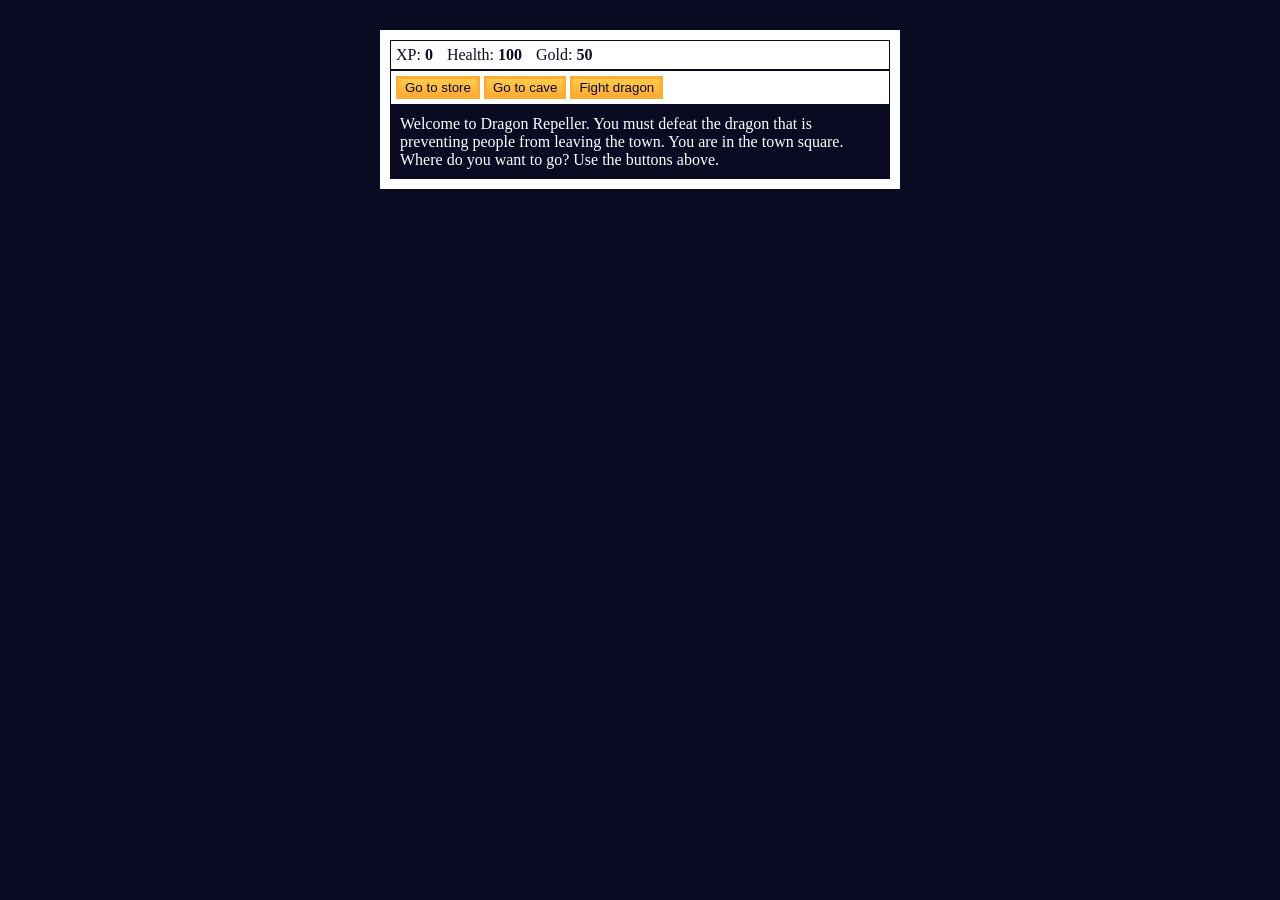
<file: Learn_Basic_JavaScript_by_Building_a_Role_Playing_Game/index.html>
<!DOCTYPE html>
<html lang="en">

<head>
    <meta charset="utf-8">
    <link rel="stylesheet" href="./styles.css">
    <title>RPG - Dragon Repeller</title>
</head>

<body>
    <div id="game">
        <div id="stats">
            <span class="stat">XP: <strong><span id="xpText">0</span></strong>
            </span>
            <span class="stat">Health: <strong><span id="healthText">100</span></strong>
            </span>
            <span class="stat">Gold: <strong><span id="goldText">50</span></strong>
            </span>
        </div>
        <div id="controls">
            <button id="button1">Go to store</button>
            <button id="button2">Go to cave</button>
            <button id="button3">Fight dragon</button>
        </div>
        <div id="monsterStats">
            <span class="stat">Monster Name: <strong><span id="monsterName"></span></strong>
            </span>
            <span class="stat">Health: <strong><span id="monsterHealth"></span></strong>
            </span>
        </div>
        <div id="text">
            Welcome to Dragon Repeller. You must defeat the dragon that is preventing people from leaving the town. You are in the town square. Where do you want to go? Use the buttons above.
        </div>
    </div>
    <script src="./script.js"></script>
</body>

</html>
</file>
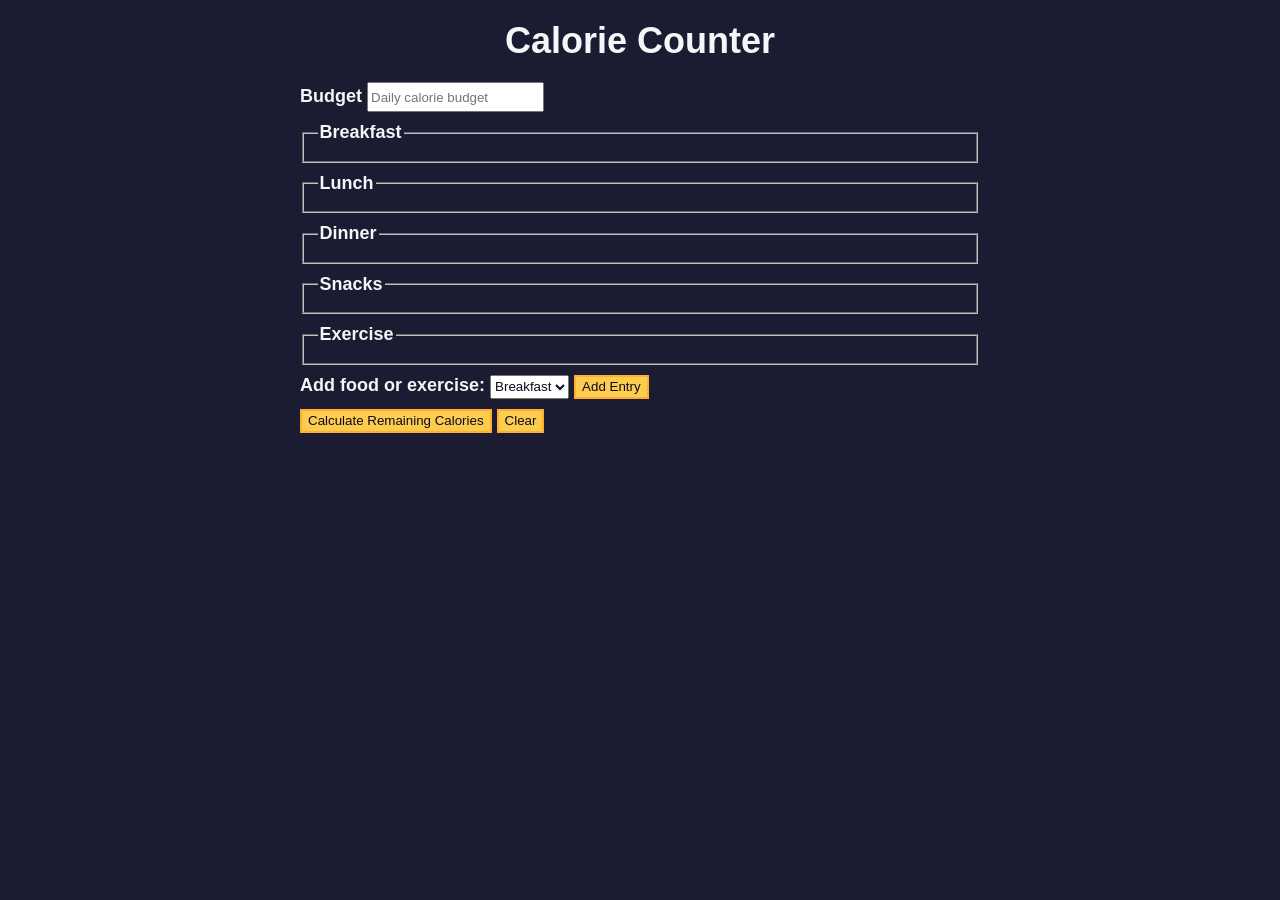
<file: Learn_Form_Validation_by_Building_a_Calorie_Counter/index.html>
<!DOCTYPE html>
<html lang="en">

<head>
    <meta charset="utf-8" />
    <meta name="viewport" content="width=device-width, initial-scale=1.0" />
    <link rel="stylesheet" href="styles.css" />
    <title>Calorie Counter</title>
</head>

<body>
    <main>
        <h1>Calorie Counter</h1>
        <div class="container">
            <form id="calorie-counter">
                <label for="budget">Budget</label>
                <input type="number" min="0" id="budget" placeholder="Daily calorie budget" required />
                <fieldset id="breakfast">
                    <legend>Breakfast</legend>
                    <div class="input-container"></div>
                </fieldset>
                <fieldset id="lunch">
                    <legend>Lunch</legend>
                    <div class="input-container"></div>
                </fieldset>
                <fieldset id="dinner">
                    <legend>Dinner</legend>
                    <div class="input-container"></div>
                </fieldset>
                <fieldset id="snacks">
                    <legend>Snacks</legend>
                    <div class="input-container"></div>
                </fieldset>
                <fieldset id="exercise">
                    <legend>Exercise</legend>
                    <div class="input-container"></div>
                </fieldset>
                <div class="controls">
                    <span>
              <label for="entry-dropdown">Add food or exercise:</label>
              <select id="entry-dropdown" name="options">
                <option value="breakfast" selected>Breakfast</option>
                <option value="lunch">Lunch</option>
                <option value="dinner">Dinner</option>
                <option value="snacks">Snacks</option>
                <option value="exercise">Exercise</option>
              </select>
              <button type="button" id="add-entry">Add Entry</button>
            </span>
                </div>
                <div>
                    <button type="submit">
              Calculate Remaining Calories
            </button>
                    <button type="button" id="clear">Clear</button>
                </div>
            </form>
            <div id="output" class="output hide"></div>
        </div>
    </main>
    <script src="./script.js"></script>
</body>

</html>
</file>
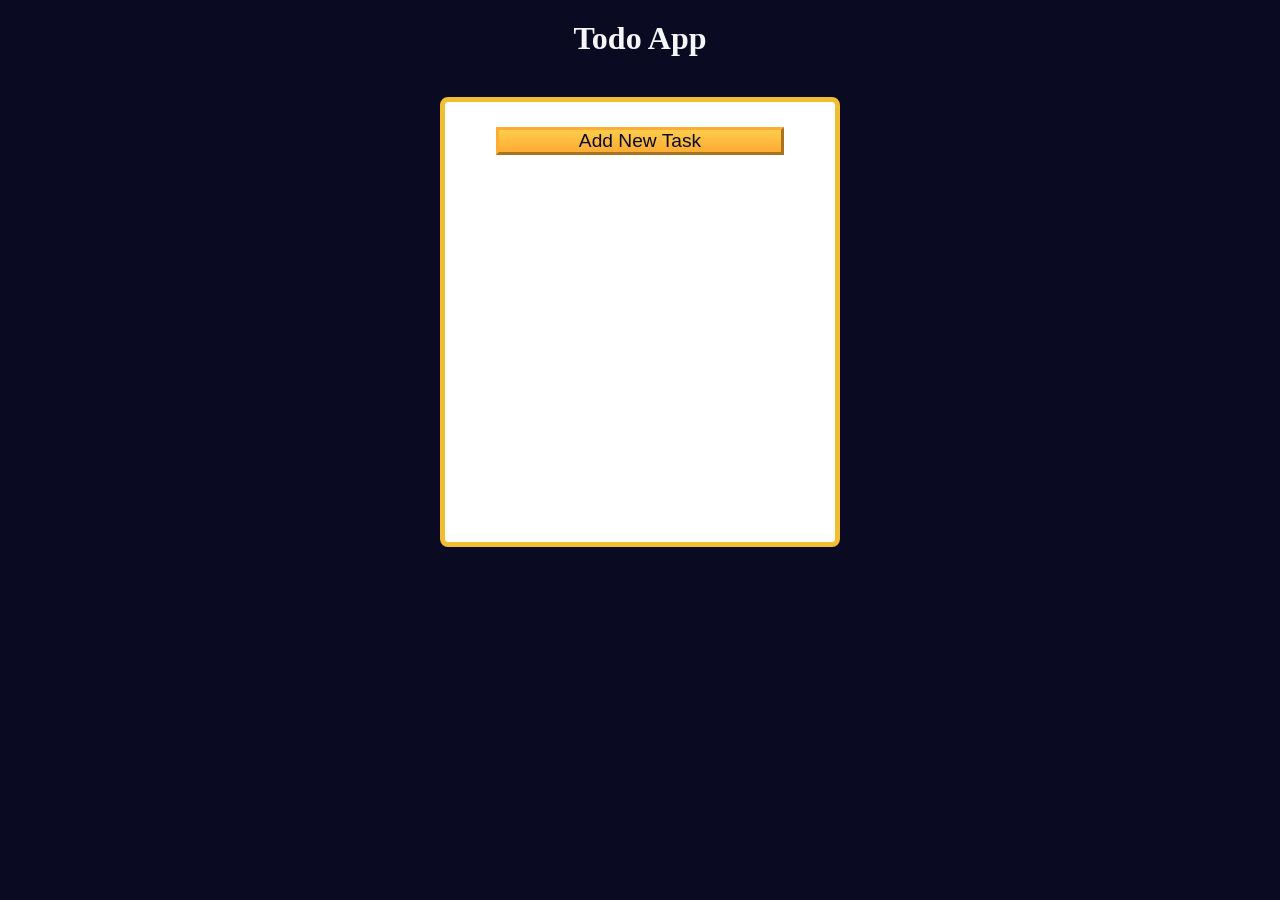
<file: Todo_App/index.html>
<!DOCTYPE html>
<html lang="en">

<head>
    <meta charset="UTF-8" />
    <meta http-equiv="X-UA-Compatible" content="IE=edge" />
    <meta name="viewport" content="width=device-width, initial-scale=1.0" />
    <title>Learn localStorage by Building a Todo App</title>
    <link rel="stylesheet" href="styles.css" />
</head>

<body>
    <main>
        <h1>Todo App</h1>
        <div class="todo-app">
            <button id="open-task-form-btn" class="btn large-btn">
        Add New Task
      </button>
            <form class="task-form hidden" id="task-form">
                <div class="task-form-header">
                    <button id="close-task-form-btn" class="close-task-form-btn" type="button" aria-label="close">
            <svg class="close-icon" xmlns="http://www.w3.org/2000/svg" viewBox="0 0 48 48" width="48px" height="48px"><path fill="#F44336" d="M21.5 4.5H26.501V43.5H21.5z" transform="rotate(45.001 24 24)" /><path fill="#F44336" d="M21.5 4.5H26.5V43.501H21.5z" transform="rotate(135.008 24 24)" /></svg>
          </button>
                </div>
                <div class="task-form-body">
                    <label class="task-form-label" for="title-input">Title</label>
                    <input required type="text" class="form-control" id="title-input" value="" />
                    <label class="task-form-label" for="date-input">Date</label>
                    <input type="date" class="form-control" id="date-input" value="" />
                    <label class="task-form-label" for="description-input">Description</label>
                    <textarea class="form-control" id="description-input" cols="30" rows="5"></textarea>
                </div>
                <div class="task-form-footer">
                    <button id="add-or-update-task-btn" class="btn large-btn" type="submit">
            Add Task
          </button>
                </div>
            </form>
            <dialog id="confirm-close-dialog">
                <form method="dialog">
                    <p class="discard-message-text">Discard unsaved changes?</p>
                    <div class="confirm-close-dialog-btn-container">
                        <button id="cancel-btn" class="btn">
              Cancel
            </button>
                        <button id="discard-btn" class="btn">
              Discard
            </button>
                    </div>
                </form>
            </dialog>
            <div id="tasks-container"></div>
        </div>
    </main>
    <script src="script.js"></script>
</body>

</html>
</file>
<file: Learn_Basic_JavaScript_by_Building_a_Role_Playing_Game/styles.css>
body {
    background-color: #0a0a23;
}

#text {
    background-color: #0a0a23;
    color: #ffffff;
    padding: 10px;
}

#game {
    max-width: 500px;
    max-height: 400px;
    background-color: #ffffff;
    color: #ffffff;
    margin: 30px auto 0px;
    padding: 10px;
}

#controls,
#stats {
    border: 1px solid #0a0a23;
    padding: 5px;
    color: #0a0a23;
}

#monsterStats {
    display: none;
    border: 1px solid #0a0a23;
    padding: 5px;
    color: #ffffff;
    background-color: #c70d0d;
}

.stat {
    padding-right: 10px;
}

button {
    cursor: pointer;
    color: #0a0a23;
    background-color: #feac32;
    background-image: linear-gradient(#fecc4c, #ffac33);
    border: 3px solid #feac32;
}
</file>
<file: Learn_Form_Validation_by_Building_a_Calorie_Counter/styles.css>
:root {
    --light-grey: #f5f6f7;
    --dark-blue: #0a0a23;
    --fcc-blue: #1b1b32;
    --light-yellow: #fecc4c;
    --dark-yellow: #feac32;
    --light-pink: #ffadad;
    --dark-red: #850000;
    --light-green: #acd157;
}

body {
    font-family: "Lato", Helvetica, Arial, sans-serif;
    font-size: 18px;
    background-color: var(--fcc-blue);
    color: var(--light-grey);
}

h1 {
    text-align: center;
}

.container {
    width: 90%;
    max-width: 680px;
}

h1,
.container,
.output {
    margin: 20px auto;
}

label,
legend {
    font-weight: bold;
}

.input-container {
    display: flex;
    flex-direction: column;
}

button {
    cursor: pointer;
    text-decoration: none;
    background-color: var(--light-yellow);
    border: 2px solid var(--dark-yellow);
}

button,
input,
select {
    min-height: 24px;
    color: var(--dark-blue);
}

fieldset,
label,
button,
input,
select {
    margin-bottom: 10px;
}

.output {
    border: 2px solid var(--light-grey);
    padding: 10px;
    text-align: center;
}

.hide {
    display: none;
}

.output span {
    font-weight: bold;
    font-size: 1.2em;
}

.surplus {
    color: var(--light-pink);
}

.deficit {
    color: var(--light-green);
}
</file>
<file: Todo_App/styles.css>
:root {
    --white: #fff;
    --light-grey: #f5f6f7;
    --dark-grey: #0a0a23;
    --yellow: #f1be32;
    --golden-yellow: #feac32;
}

*,
*::before,
*::after {
    margin: 0;
    padding: 0;
    box-sizing: border-box;
}

body {
    background-color: var(--dark-grey);
}

main {
    display: flex;
    flex-direction: column;
    justify-content: center;
    align-items: center;
}

h1 {
    color: var(--light-grey);
    margin: 20px 0 40px 0;
}

.todo-app {
    background-color: var(--white);
    width: 300px;
    height: 350px;
    border: 5px solid var(--yellow);
    border-radius: 8px;
    padding: 15px;
    position: relative;
    display: flex;
    flex-direction: column;
    gap: 10px;
}

.btn {
    cursor: pointer;
    width: 100px;
    margin: 10px;
    color: var(--dark-grey);
    background-color: var(--golden-yellow);
    background-image: linear-gradient(#fecc4c, #ffac33);
    border-color: var(--golden-yellow);
    border-width: 3px;
}

.btn:hover {
    background-image: linear-gradient(#ffcc4c, #f89808);
}

.large-btn {
    width: 80%;
    font-size: 1.2rem;
    align-self: center;
    justify-self: center;
}

.close-task-form-btn {
    background: none;
    border: none;
    cursor: pointer;
}

.close-icon {
    width: 20px;
    height: 20px;
}

.task-form {
    display: flex;
    position: absolute;
    top: 50%;
    left: 50%;
    transform: translate(-50%, -50%);
    background-color: var(--white);
    border-radius: 5px;
    padding: 15px;
    width: 300px;
    height: 350px;
    flex-direction: column;
    justify-content: space-between;
    overflow: auto;
}

.task-form-header {
    display: flex;
    justify-content: flex-end;
}

.task-form-body {
    display: flex;
    flex-direction: column;
    justify-content: space-around;
}

.task-form-footer {
    display: flex;
    justify-content: center;
}

.task-form-label,
#title-input,
#date-input,
#description-input {
    display: block;
}

.task-form-label {
    margin-bottom: 5px;
    font-size: 1.3rem;
    font-weight: bold;
}

#title-input,
#date-input,
#description-input {
    width: 100%;
    margin-bottom: 10px;
    padding: 2px;
}

#confirm-close-dialog {
    padding: 10px;
    margin: 10px auto;
    border-radius: 15px;
}

.confirm-close-dialog-btn-container {
    display: flex;
    justify-content: center;
    margin-top: 10px;
}

.discard-message-text {
    font-weight: bold;
    font-size: 1.5rem;
}

#tasks-container {
    height: 100%;
    overflow-y: auto;
}

.task {
    margin: 5px 0;
}

.hidden {
    display: none;
}

@media (min-width: 576px) {
    .todo-app,
    .task-form {
        width: 400px;
        height: 450px;
    }
    .task-form-label {
        font-size: 1.5rem;
    }
    #title-input,
    #date-input {
        height: 2rem;
    }
    #title-input,
    #date-input,
    #description-input {
        padding: 5px;
        margin-bottom: 20px;
    }
}
</file>
